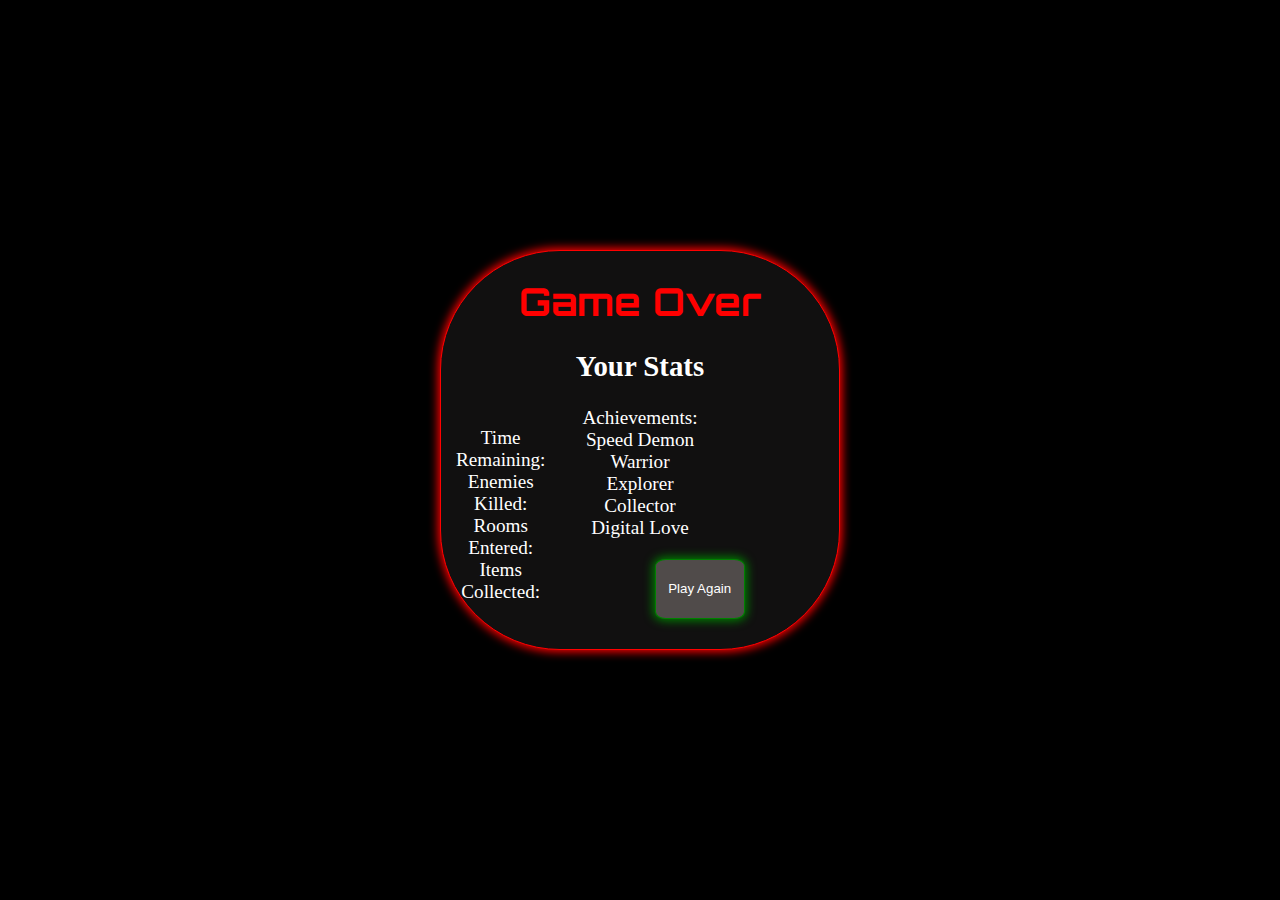
<file: TextBasedGame/endScreen.html>
<!DOCTYPE html>
<html lang="en" dir="ltr">
  <head>
    <title>Crawl Space</title>
      <link href="https://fonts.googleapis.com/css?family=Orbitron|Rajdhani&display=swap" rel="stylesheet">
    <style type="text/css">
      *{
        box-sizing: border-box;
      }

      #wrapper{
        width: 100%;
        overflow: hidden;
        font-family: verdana;
      }

      .center{
        position:absolute; /*it can be fixed too*/
       left:0; right:0;
       top:0; bottom:0;
       margin:auto;

       /*this to solve "the content will not be cut when the window is smaller than the content": */
       max-width:100%;
       max-height:100%;
       overflow:auto;
      }

      .stats{
        width:30%;
        float:left;
      }

      .achievements{
        width:70%;
      }

      #main-container{
        background-color: #111010;
        display: block;
        width: 400px;
        text-align: center;
        height: 400px;
        border: 1px solid red;
        box-shadow: 0 0 10px 2px red;
        border-radius: 30%;
        color: white;
        font-size: 120%;
      }

      #main-container button{
        width: 90px;
        height: 60px;
        border: 1px solid green;
        box-shadow: 0 0 10px 2px green;
        border-radius: 12%;
        background-color: #504B4A;
        color: white;
      }

      #main-container button:hover{
        border: 1px solid purple;
        box-shadow: 0 0 10px 2px purple;
        background-color: grey;
      }
    </style>
    <link rel="stylesheet" href="styles/spaceBackground.css">
    <script type="text/javascript" src="javascript/game.js"></script>
    <script type="text/javascript" src="javascript/timer.js"></script>
    <script type="text/javascript" src="javascript/gameEnd.js"></script>
  </head>
  <body onload="gameFinishedStats();">

    <div id="space">
        <div class="stars"></div>
        <div class="stars"></div>
        <div class="stars"></div>
        <div class="stars"></div>
        <div class="stars"></div>
    </div>
    <div id="wrapper">
      <div id="main-container" class="center">
        <p></p>

        <h1 id="title" style="font-family: 'Orbitron', sans-serif;color: red;">Game Over</h1>
        <h2>Your Stats</h2>
        <div id="statistics" class="stats">
        <p>
          Time Remaining: <span id="timeSpent" ></span> <br>
          Enemies Killed: <span id="enemiesKilled"></span> <br>
          Rooms Entered: <span id="roomsEntered"></span> <br>
          Items Collected: <span id="itemsCollected"></span><br>
        </p>
        </div>
        <div class="achievements">
          <p>
            Achievements: <br>
            <span id="speedDemon">Speed Demon</span> <br>
            <span id="warrior">Warrior</span> <br>
            <span id="explorer">Explorer</span> <br>
            <span id="collector">Collector</span> <br>
            <span id="digitalLove">Digital Love</span>
          </p>
        </div>
        <button name="playAgainBtn" onclick="restartGame();">Play Again</button>
      </div>
    </div>

  </body>
</html>
</file>
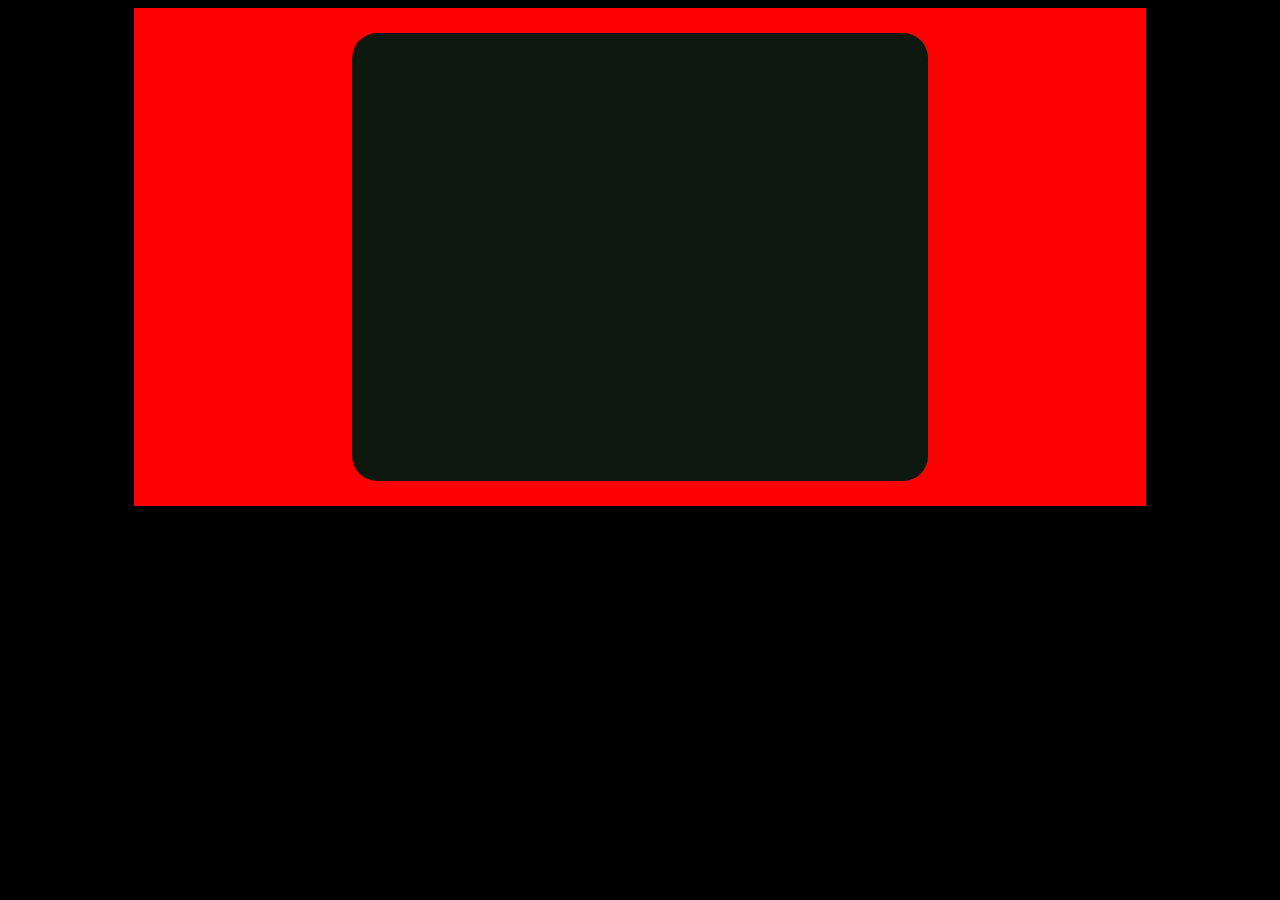
<file: TextBasedGame/start.html>
<html>
    <head>
        <title>Crawlspace</title>
        <style type="text/css">
            *{
                box-sizing: border-box;
            }
            body
            {
                background-color: #000000;
            }
            #space, .stars
            {
                overflow: hidden;
                position: absolute;
                top: 0;
                bottom: 0;
                left: 0;
                right: 0;
            }

            .stars
            {
                background-image:
                    radial-gradient(2px 2px at 20px 30px, #eee, rgba(0,0,0,0)),
                    radial-gradient(2px 2px at 40px 70px, #fff, rgba(0,0,0,0)),
                    radial-gradient(2px 2px at 50px 160px, #ddd, rgba(0,0,0,0)),
                    radial-gradient(2px 2px at 90px 40px, #fff, rgba(0,0,0,0)),
                    radial-gradient(2px 2px at 130px 80px, #fff, rgba(0,0,0,0)),
                    radial-gradient(2px 2px at 160px 120px, #ddd, rgba(0,0,0,0));
                background-repeat: repeat;
                background-size: 200px 200px;
                animation: zoom 5s infinite;
                opacity: 0;
            }

            .stars:nth-child(1)
            {
                background-position: 50% 50%;
                animation-delay: 0s;
            }
            .stars:nth-child(2)
            {
                background-position: 20% 60%;
                animation-delay: 1s;
            }
            .stars:nth-child(3)
            {
                background-position: -20% -30%;
                animation-delay: 2s;
            }
            .stars:nth-child(4)
            {
                background-position: 40% -80%;
                animation-delay: 3s;
            }
            .stars:nth-child(5)
            {
                background-position: -20% 30%;
                animation-delay: 4s;
            }

            @keyframes zoom
            {
                0%
                {
                    opacity: 0;
                    transform: scale(0.5);
                    animation-timing-function: ease-in;
                }
                85%
                {
                    opacity: 1;
                    transform: scale(2.8);
                    animation-timing-function: linear;
                }
                100%
                {
                    opacity: 0;
                    transform: scale(3.5);
                }
            }

            #wrapper
            {
                width: 80%;
                padding: 25px;
                justify-content: center;
                display: flex;
                align-items: center;
                margin: auto;
                background-color: red;
            }

            #characterNameContainer
            {
                float: left;
                font-size: 0.8em;
                overflow: hidden;
                background-color: #0f180e;
                width: 45em;
                height: 35em;
                text-align: left;
                border-bottom-left-radius: 25px;
                border-bottom-right-radius: 25px;
                border-top-right-radius: 25px;
                border-top-left-radius: 25px;
                box-shadow: 0 0 10px 2px red;
                font-family: Verdana, Geneva, Tahoma, sans-serif;
                padding: 20px;
                margin: auto;
                top: 10px;
            }
        </style>
    </head>
    <body>
        <div id="wrapper">
            <div id="characterNameContainer"></div>
        </div>
        <div id="space">
            <div class="stars"></div>
            <div class="stars"></div>
            <div class="stars"></div>
            <div class="stars"></div>
            <div class="stars"></div>
        </div>
    </body>
</html>
</file>
<file: TextBasedGame/styles/spaceBackground.css>
*{
    box-sizing: border-box;
}
body
{
    background-color: #000000;
    overflow: hidden;
}
#space, .stars
{
    overflow: hidden;
    position: absolute;
    top: 0;
    bottom: 0;
    left: 0;
    right: 0;
}

.stars
{
    background-image:
        radial-gradient(2px 2px at 20px 30px, #eee, rgba(0,0,0,0)),
        radial-gradient(2px 2px at 40px 70px, #fff, rgba(0,0,0,0)),
        radial-gradient(2px 2px at 50px 160px, #ddd, rgba(0,0,0,0)),
        radial-gradient(2px 2px at 90px 40px, #fff, rgba(0,0,0,0)),
        radial-gradient(2px 2px at 130px 80px, #fff, rgba(0,0,0,0)),
        radial-gradient(2px 2px at 160px 120px, #ddd, rgba(0,0,0,0));
    background-repeat: repeat;
    background-size: 200px 200px;
    animation: zoom 5s infinite;
    opacity: 0;
}

.stars:nth-child(1)
{
    background-position: 50% 50%;
    animation-delay: 0s;
}
.stars:nth-child(2)
{
    background-position: 20% 60%;
    animation-delay: 1s;
}
.stars:nth-child(3)
{
    background-position: -20% -30%;
    animation-delay: 2s;
}
.stars:nth-child(4)
{
    background-position: 40% -80%;
    animation-delay: 3s;
}
.stars:nth-child(5)
{
    background-position: -20% 30%;
    animation-delay: 4s;
}

@keyframes zoom
{
    0%
    {
        opacity: 0;
        transform: scale(0.5);
        animation-timing-function: ease-in;
    }
    85%
    {
        opacity: 1;
        transform: scale(2.8);
        animation-timing-function: linear;
    }
    100%
    {
        opacity: 0;
        transform: scale(3.5);
    }
}
</file>
